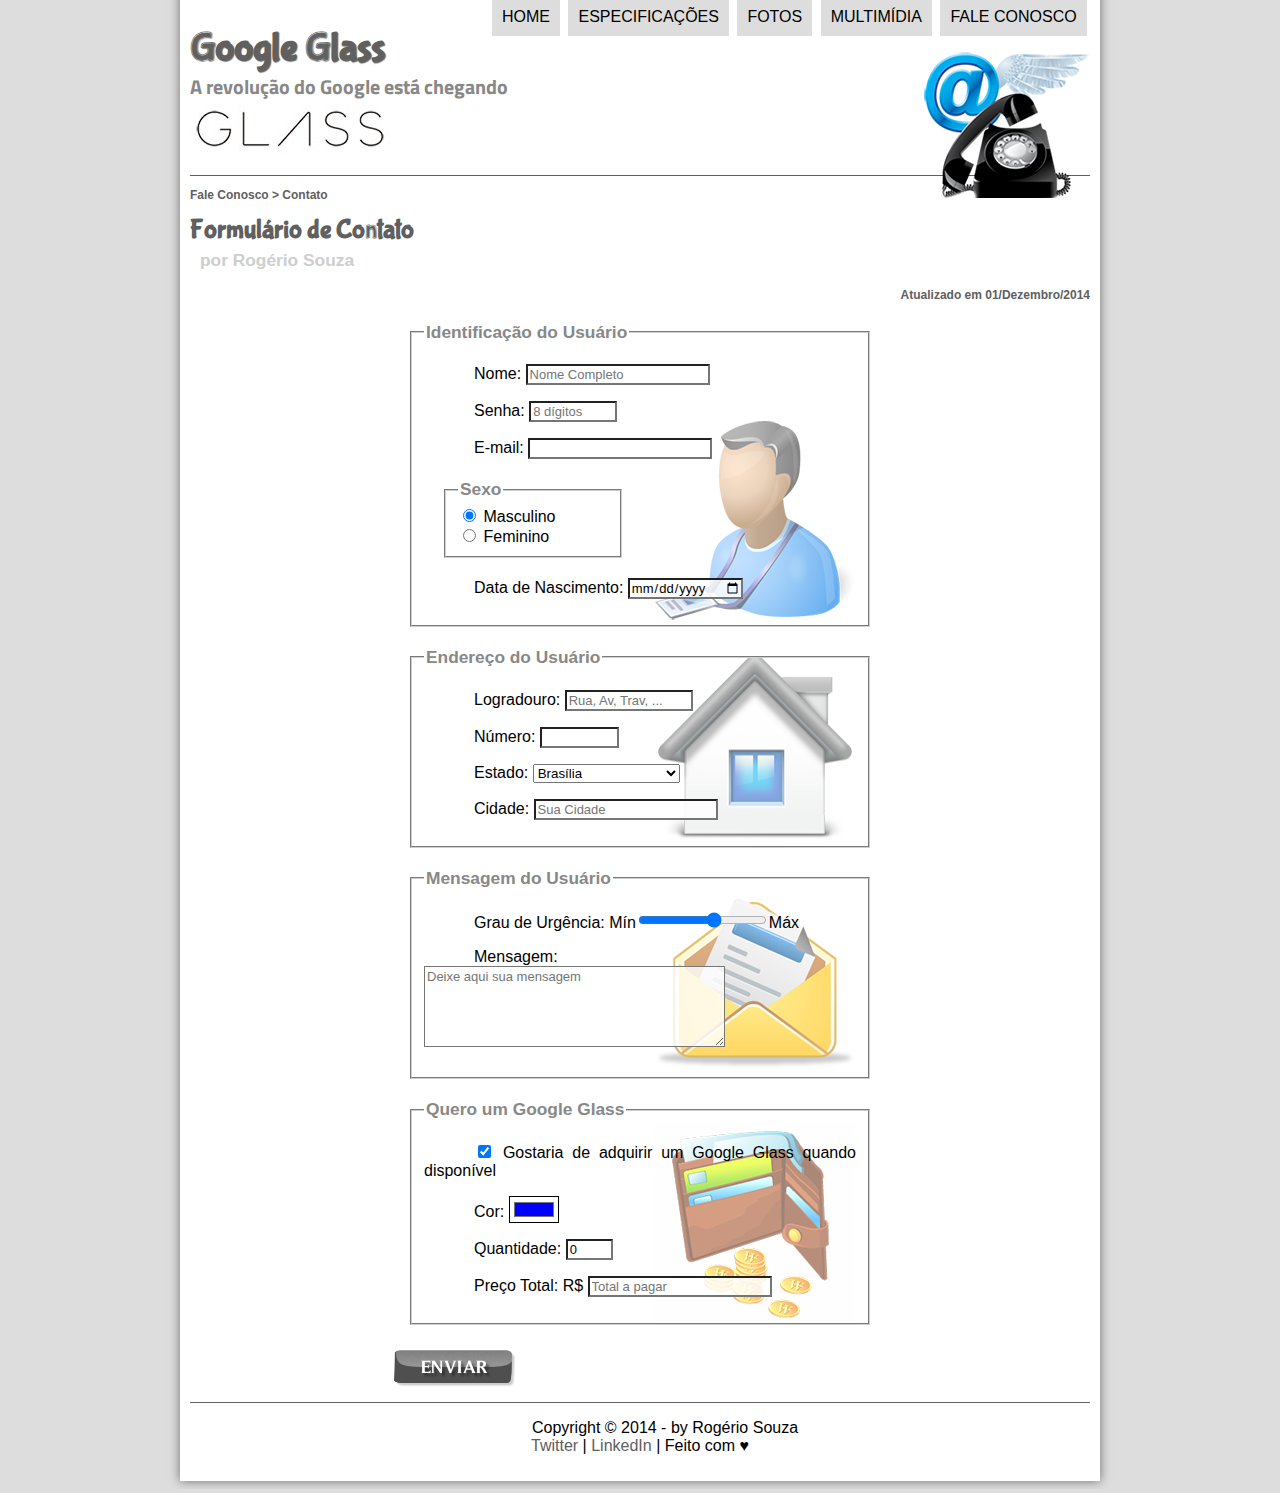
<file: fale-conosco.html>
<!DOCTYPE html>
<html lang="pt-br">
<head>
    <meta charset="UTF-8"/>
    <title>Tudo sobre o Google Glass</title>
    <link rel="stylesheet"  href="css/estilo.css"/>
    <link rel="stylesheet"  href="css/form.css"/>
    <script lang="javascript" src="javascript/funcoes.js"></script>
    <script>
        function calc_total() {
            var qtd = parseInt(document.getElementById('cQtd').value);
            tot = qtd * 1500;
            document.getElementById('cTot').value = tot;
        } 
    </script>
</head>

<body>
<div id="interface">
 
<header id="cabecalho">
   <hgroup>
    <h1>Google Glass</h1>
    <h2>A revolução do Google está chegando</h2>
  </hgroup>
   
<img id="icone" src="imagens/contato.png"/>
<nav id="menu">
 <h1>Menu Principal</h1>
    <ul>
         <li onmouseover="mudaFoto('imagens/home.png')" onmouseout="mudaFoto('imagens/contato.png')"><a href="index.html">Home</a></li>
         <li onmouseover="mudaFoto('imagens/especificacoes.png')" onmouseout="mudaFoto('imagens/contato.png')"><a href="specs.html">Especificações</a></li>
         <li onmouseover="mudaFoto('imagens/fotos.png')" onmouseout="mudaFoto('imagens/contato.png')"><a href="fotos.html">Fotos</a></li>
         <li onmouseover="mudaFoto('imagens/multimidia.png')" onmouseout="mudaFoto('imagens/contato.png')"><a href="multimidia.html">Multimídia</a></li>
         <li onmouseover="mudaFoto('imagens/contato.png')" onmouseout="mudaFoto('imagens/contato.png')"><a href="fale-conosco.html">Fale conosco</a></li>
    </ul>
</nav>
</header>

<section id="corpo-full">
    <article id="noticia-principal">
        <header id="cabecalho-artigo">
            <hgroup>
                <h3>Fale Conosco > Contato</h3>
                <h1>Formulário de Contato</h1>
                <h2>por Rogério Souza</h2>
                <h3 class="direita">Atualizado em 01/Dezembro/2014</h3>
            </hgroup>
        </header>
        
<form method="post" id="fContato" action="mailto:rogerio_dsouza@hotmail.com" oninput="calc_total();">
<fieldset id="usuario"><legend>Identificação do Usuário</legend>
    <p><label for="cNome">Nome: </label>
    <input type="text" name="tNome" id="cNome" size="20" maxlength="30" placeholder="Nome Completo"/></p>
    <p><label for="cSenha">Senha: </label>
    <input type="password" name="tSenha" id="cSenha" size="8" maxlength="8" placeholder="8 dígitos"/></p>
    <p><label for="cMail">E-mail: </label>
    <input type="email" name="tMail" id="cMail" size="20" maxlength="40"/></p>
    <fieldset id="sexo"><legend>Sexo</legend>
        <input type="radio" name="tSexo" id="cMasc" checked/> <label for="cMasc">Masculino</label><br/>
        <input type="radio" name="tSexo" id="cFem" /> <label for="cFem">Feminino</label>
    </fieldset>
    <p>Data de Nascimento: <input type="date" name="tNasc" id="cNasc"/></p>
</fieldset>

<fieldset id="endereco"><legend>Endereço do Usuário</legend>
    <p><label for="cRua">Logradouro: </label>
    <input type="text" name="tRua" id="cRua" size="13" maxlength="80" placeholder="Rua, Av, Trav, ..."/></p>
    <p><label for="cNum">Número: </label>
    <input type="number" name="tNum" id="cNum" min="0" max="99999"/></p>
    <p><label for="cEst">Estado:</label>
    <select name="tEst" id="cEst">
       <optgroup label="Região Sudeste">
            <option value="RJ">Rio de Janeiro</option>
            <option value="SP">São Paulo</option>
            <option value="MG">Minas Gerais</option>
        </optgroup>
        <optgroup label="Região Sul">
            <option value="PR">Paraná</option>
            <option value="SC">Santa Catarina</option>
            <option value="RS">Rio Grande do Sul</option>
        </optgroup>
        <optgroup label="Região Centro-Oeste">
            <option value="BSB" selected>Brasília</option>
        </optgroup>
        
    </select></p>
    <p><label for="cCid">Cidade:</label>
    <input type="text" name="tCid" id="cCid" maxlength="40" size="20" placeholder="Sua Cidade" list="cidades"/></p>
    <datalist id="cidades">
        <option value="Rio de Janeiro"></option>
        <option value="Nova Iguaçu"></option>
        <option value="Niterói"></option>
        <option value="Belford Roxo"></option>
    </datalist>
</fieldset>

<fieldset id="mensagem"><legend>Mensagem do Usuário</legend>
    <p><label for="cUrg">Grau de Urgência:</label>
        Mín<input type="range" name="tUrg" id="cUrg" min="0" max="10" step="2"/>Máx</p>
    <p><label for="cMsg">Mensagem:</label>
    <textarea name="tMsg" id="cMsg" cols="35" rows="5" placeholder="Deixe aqui sua mensagem"></textarea></p>
</fieldset>

<fieldset id="pedido"><legend>Quero um Google Glass</legend>
    <p><input type="checkbox" name="tPed" id="cPed" checked/>
    <label for="cPed">Gostaria de adquirir um Google Glass quando disponível</label></p>
    <p><label for="cCor">Cor:</label>
    <input type="color" name="tCor" id="cCor" value="#0000FF"/></p>
    <p><label for="cQtd">Quantidade:</label>
    <input type="number" name="tQtd" id="cQtd" min="0" max="5" value="0"/></p>
    <p><label for="cTot">Preço Total: R$</label>
    <input type="text" name="tTot" id="cTot" placeholder="Total a pagar" readonly/></p>
</fieldset>

 <input type="image" name="tEnviar" src="imagens/botao-enviar.png"/>

 </form>

 </article>
</section>

<footer id="rodape">
<p>Copyright &copy; 2014 - by Rogério Souza<br/>
<a href="https://twitter.com/roggeriod" target="_blank">Twitter</a> | 
<a href="http://br.linkedin.com/pub/rogerio-souza/85/6b6/953/" target="_blank">LinkedIn</a> | Feito com &hearts;</p>
</footer>
</div>
</body> 
</html>
</file>
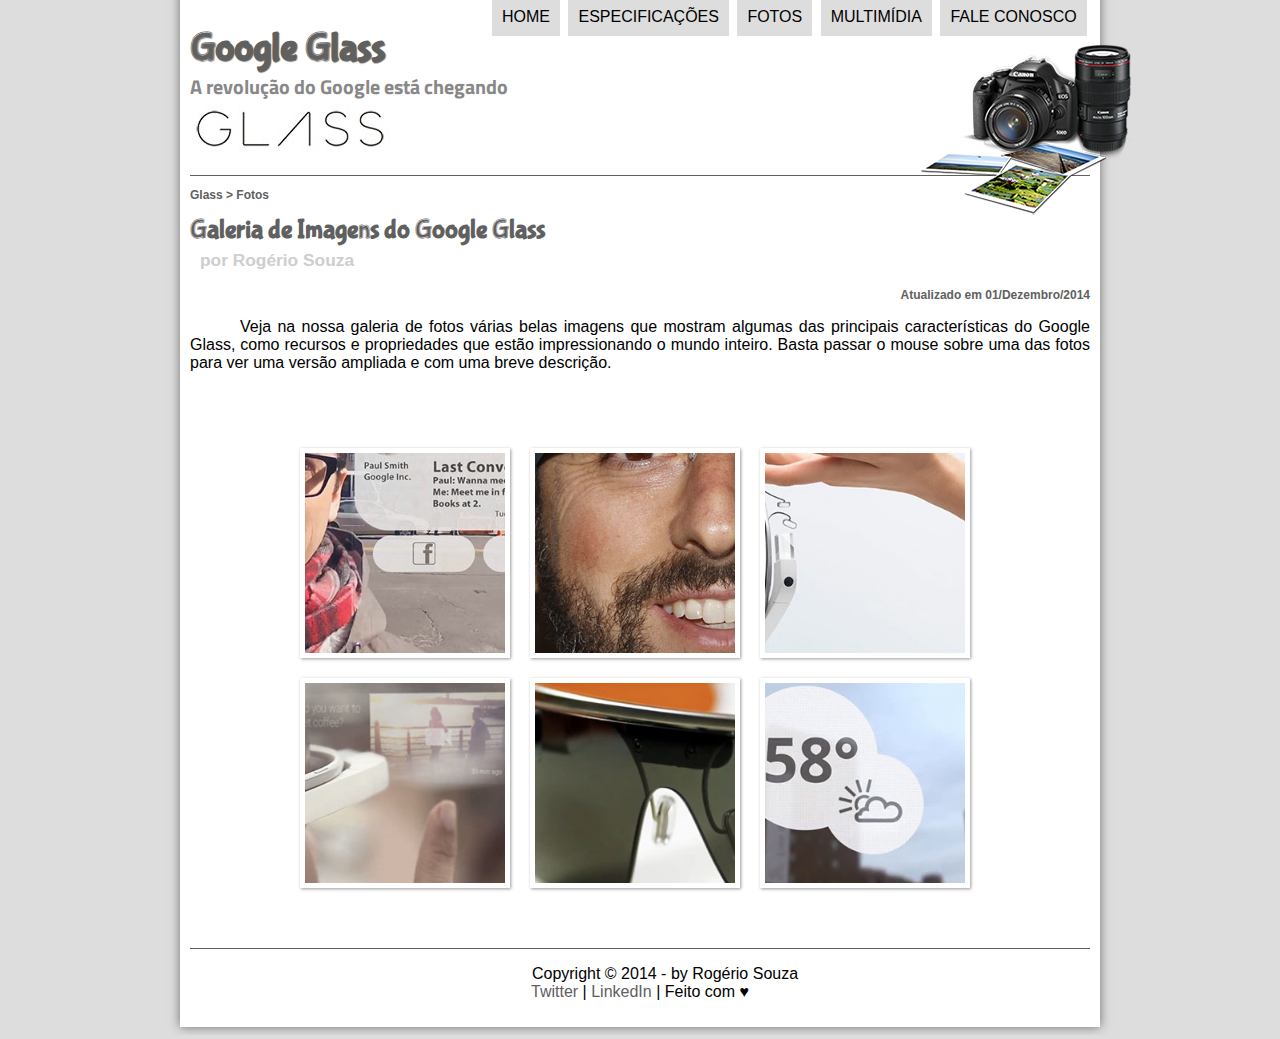
<file: fotos.html>
<!DOCTYPE html>
<html lang="pt-br">
<head>
    <meta charset="UTF-8"/>
    <title>Tudo sobre o Google Glass</title>
    <link rel="stylesheet"  href="css/estilo.css"/>
    <link rel="stylesheet"  href="css/fotos.css"/>
    <script lang="javascript" src="javascript/funcoes.js"></script>
</head>

<body>
<div id="interface">
 
<header id="cabecalho">
   <hgroup>
    <h1>Google Glass</h1>
    <h2>A revolução do Google está chegando</h2>
  </hgroup>
   
<img id="icone" src="imagens/fotos.png"/>
<nav id="menu">
 <h1>Menu Principal</h1>
    <ul>
         <li onmouseover="mudaFoto('imagens/home.png')" onmouseout="mudaFoto('imagens/fotos.png')"><a href="index.html">Home</a></li>
         <li onmouseover="mudaFoto('imagens/especificacoes.png')" onmouseout="mudaFoto('imagens/fotos.png')"><a href="specs.html">Especificações</a></li>
         <li onmouseover="mudaFoto('imagens/fotos.png')" onmouseout="mudaFoto('imagens/fotos.png')"><a href="fotos.html">Fotos</a></li>
         <li onmouseover="mudaFoto('imagens/multimidia.png')" onmouseout="mudaFoto('imagens/fotos.png')"><a href="multimidia.html">Multimídia</a></li>
         <li onmouseover="mudaFoto('imagens/contato.png')" onmouseout="mudaFoto('imagens/fotos.png')"><a href="fale-conosco.html">Fale conosco</a></li>
    </ul>
</nav>
</header>

<section id="corpo-full">
    <article id="noticia-principal">
        <header id="cabecalho-artigo">
            <hgroup>
                <h3>Glass > Fotos</h3>
                <h1>Galeria de Imagens do Google Glass</h1>
                <h2>por Rogério Souza</h2>
                <h3 class="direita">Atualizado em 01/Dezembro/2014</h3>
            </hgroup>
        </header>

<p>Veja na nossa galeria de fotos várias belas imagens que mostram algumas das principais características do Google Glass, como recursos e propriedades que estão impressionando o mundo inteiro. Basta passar o mouse sobre uma das fotos para ver uma versão ampliada e com uma breve descrição.</p>

<ul id="album-fotos">
    <li id="foto01"><span>Agenda e lembretes</span></li>
    <li id="foto02"><span>Sergey Brin usando o Glass</span></li>
    <li id="foto03"><span>Leve e compacto</span></li>
    <li id="foto04"><span>Sensação de uma tela de 50"</span></li>
    <li id="foto05"><span>Vários tipos de lente</span></li>
    <li id="foto06"><span>Informações importantes</span></li>
</ul>
   
    </article>
</section>

<footer id="rodape">
<p>Copyright &copy; 2014 - by Rogério Souza<br/>
<a href="https://twitter.com/roggeriod" target="_blank">Twitter</a> | 
<a href="http://br.linkedin.com/pub/rogerio-souza/85/6b6/953/" target="_blank">LinkedIn</a> | Feito com &hearts;</p>
</footer>
</div>
</body> 
</html>
</file>
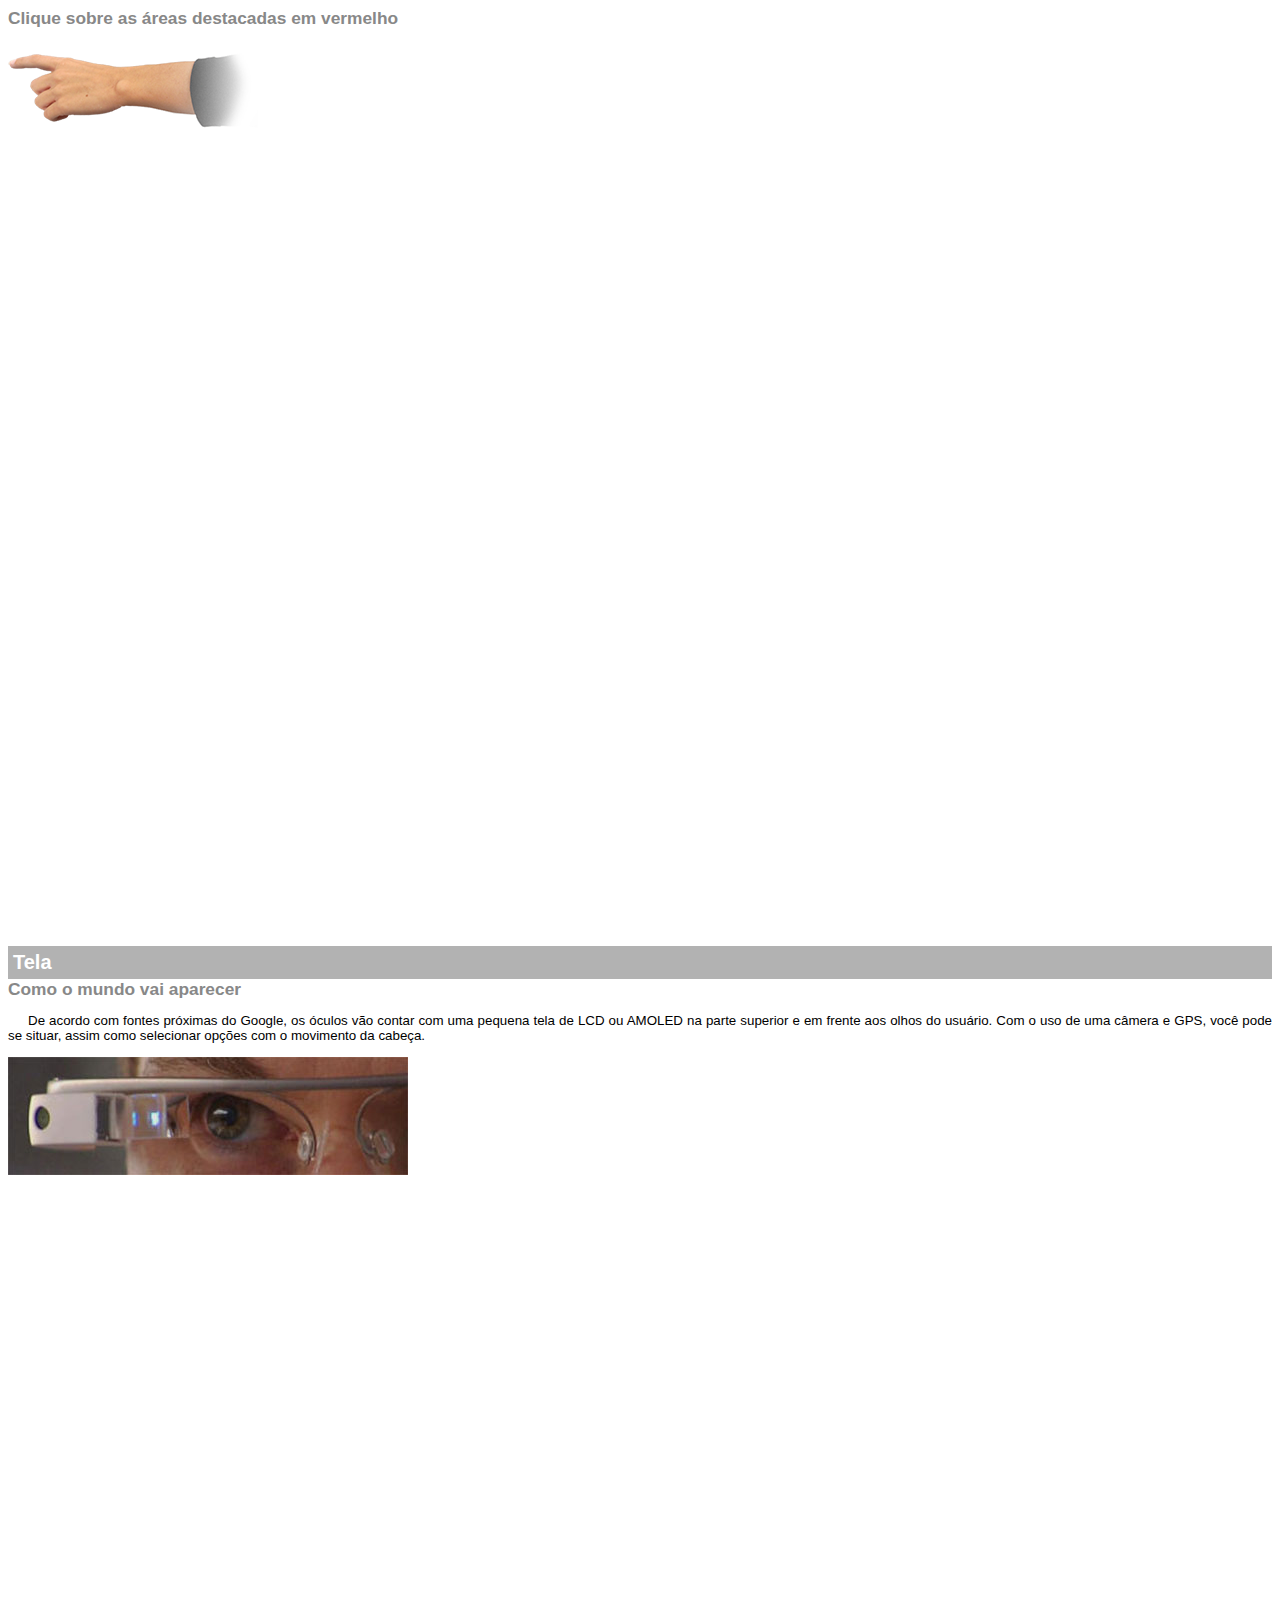
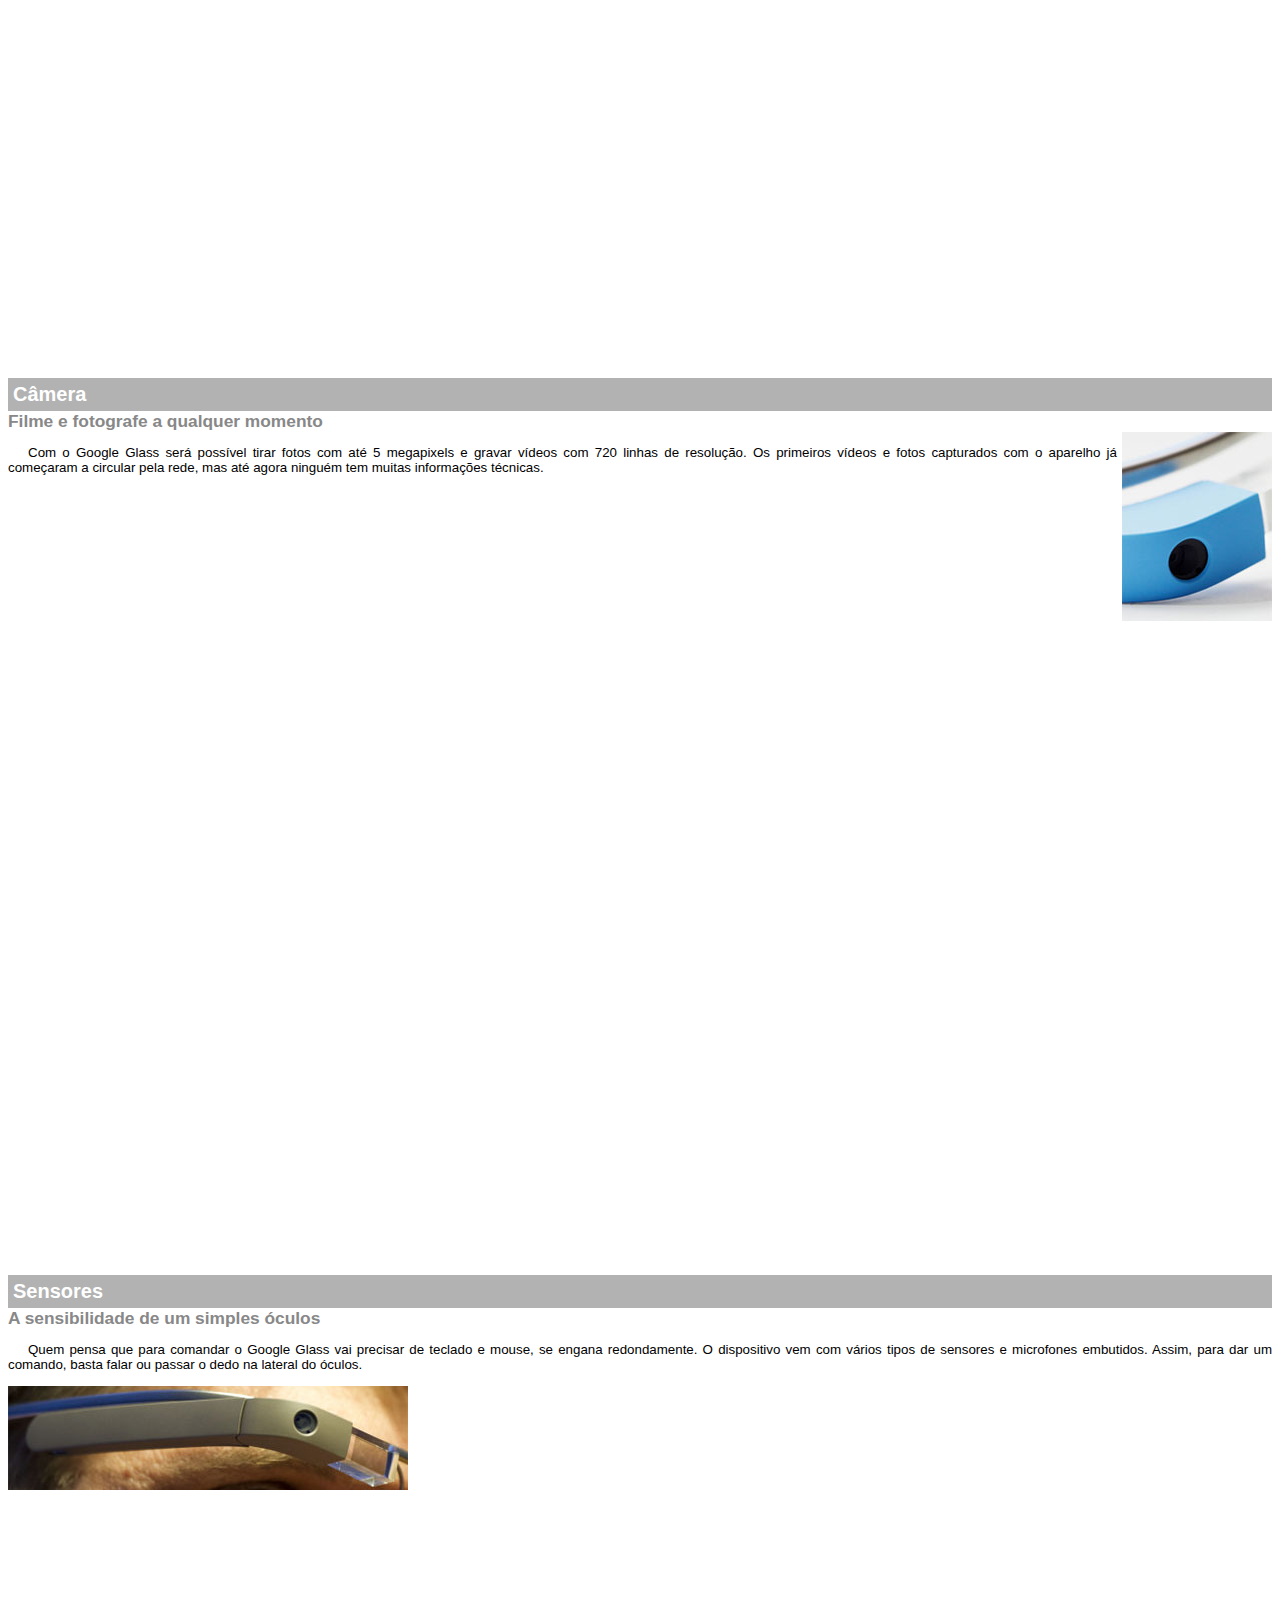
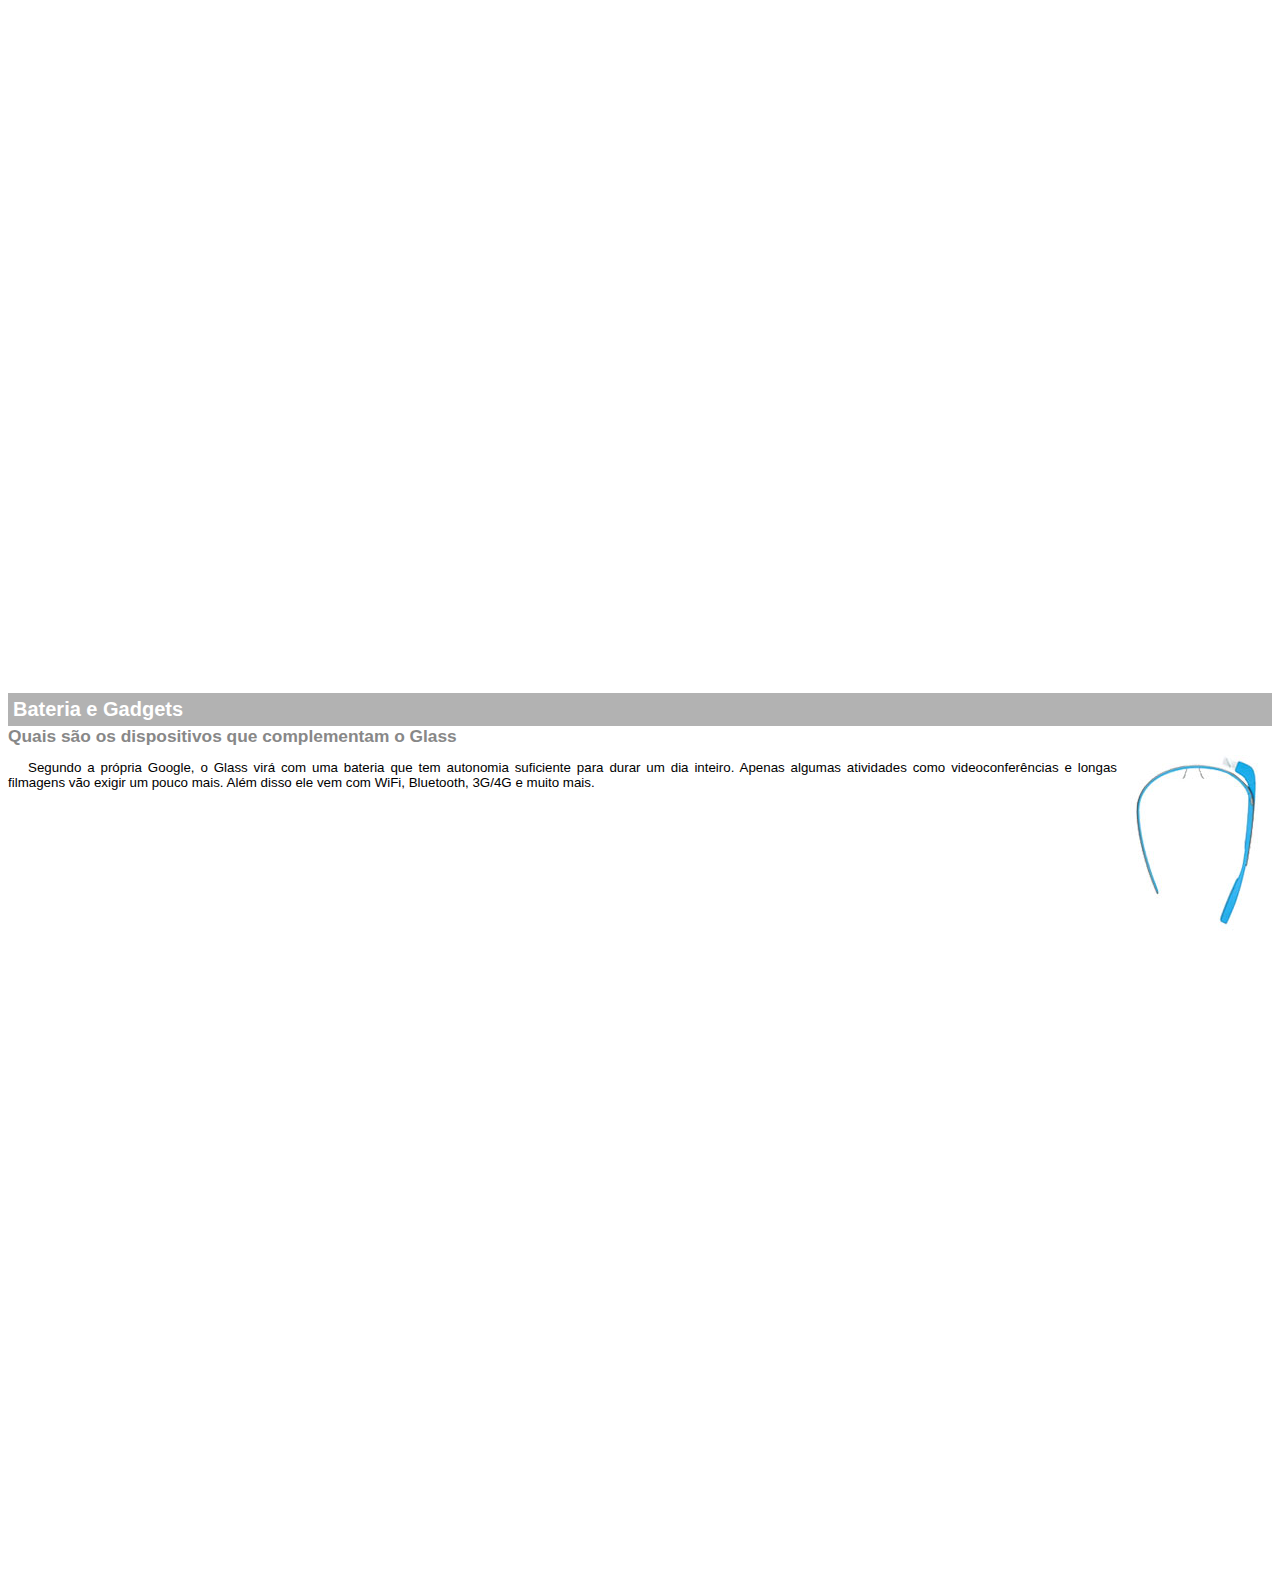
<file: google-glass.html>
<!DOCTYPE html>
<html>
<head>
    <meta charset="UTF-8"/>
    <title>Informações sobre o Google Glass</title>
    <style>
        body {
            font-family: Arial;
            font-size: 10pt;
        }
        p {
            text-align: justify;
            text-indent: 20px;
        }
        article h1 {
            font-size: 15pt;
            color: #ffffff;
            background-color: rgba(0,0,0,.3);
            padding: 5px;
            margin: 0px;
        }
        article h2 {
            font-size: 13pt;
            color: #888888;
            margin: 0px;
        }
        article {
            margin-bottom: 800px;
        }
        
        img.img-dir {
            display: block;
            float: right;
            margin-left: 5px;
        }
    </style>
 </head>

<body>

<article id="topo">
<header>
    <h2>Clique sobre as áreas destacadas em vermelho</h2>
</header>
<img src="imagens/mao.png" alt="Mão apontando para esquerda"/>
</article>

<article id="tela">
<header>
    <h1>Tela</h1>
    <h2>Como o mundo vai aparecer</h2>
</header>
<p>De acordo com fontes próximas do Google, os óculos vão contar com uma pequena tela de LCD ou AMOLED na parte superior e em frente aos olhos do usuário. Com o uso de uma câmera e GPS, você pode se situar, assim como selecionar opções com o movimento da cabeça.</p>
<img src="imagens/det-tela.jpg" alt="Tela do Google Glass"/>
</article>

<article id="camera">
<header>
    <h1>Câmera</h1>
    <h2>Filme e fotografe a qualquer momento</h2>
</header>
<img src="imagens/det-camera.jpg" class="img-dir" alt="Cãmera do Google Glass"/>
<p>Com o Google Glass será possível tirar fotos com até 5 megapixels e gravar vídeos com 720 linhas de resolução. Os primeiros vídeos e fotos capturados com o aparelho já começaram a circular pela rede, mas até agora ninguém tem muitas informações técnicas.</p></article>

<article id="sensores">
<header>
    <h1>Sensores</h1>
    <h2>A sensibilidade de um simples óculos</h2>
</header>
<p>Quem pensa que para comandar o Google Glass vai precisar de teclado e mouse, se engana redondamente. O dispositivo vem com vários tipos de sensores e microfones embutidos. Assim, para dar um comando, basta falar ou passar o dedo na lateral do óculos.</p>
<img src="imagens/det-touch.jpg" alt="Sensores do Goolgle Glass"/>
</article>

<article id="gadgets">
<header>
    <h1>Bateria e Gadgets</h1>
    <h2>Quais são os dispositivos que complementam o Glass</h2>
</header>
<img src="imagens/det-bateria.jpg"  class="img-dir" alt="Bateria e Gadgets do Google Glass"/>
<p>Segundo a própria Google, o Glass virá com uma bateria que tem autonomia suficiente para durar um dia inteiro. Apenas algumas atividades como videoconferências e longas filmagens vão exigir um pouco mais. Além disso ele vem com WiFi, Bluetooth, 3G/4G e muito mais.</p>
</article>

</body>
</html>
</file>
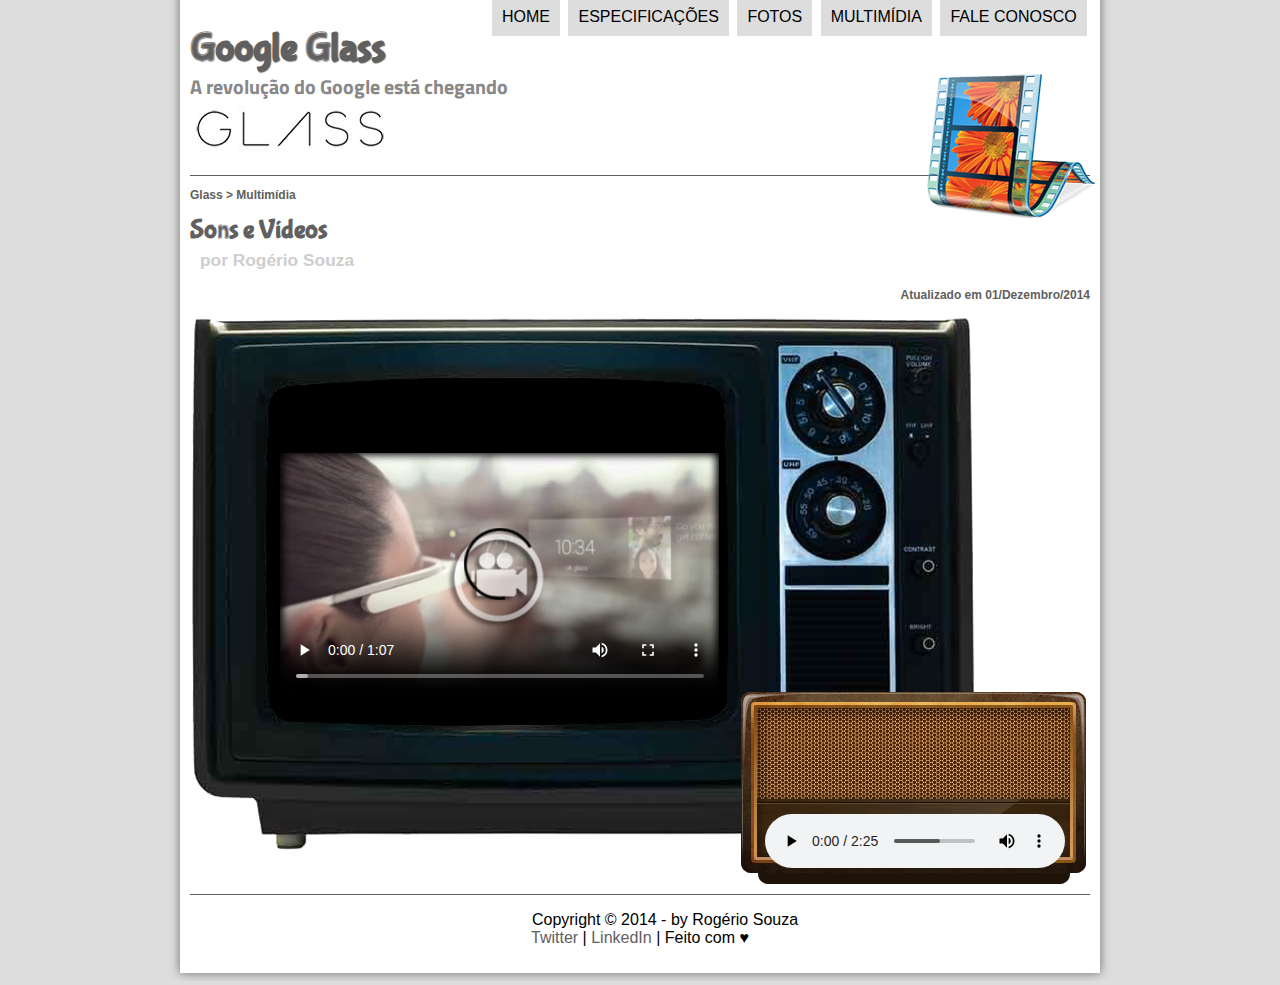
<file: multimidia.html>
<!DOCTYPE html>
<html lang="pt-br">
<head>
    <meta charset="UTF-8"/>
    <title>Tudo sobre o Google Glass</title>
    <link rel="stylesheet"  href="css/estilo.css"/>
    <link rel="stylesheet"  href="css/media.css"/>
    <script lang="javascript" src="javascript/funcoes.js"></script>
</head>

<body>
<div id="interface">
 
<header id="cabecalho">
   <hgroup>
    <h1>Google Glass</h1>
    <h2>A revolução do Google está chegando</h2>
  </hgroup>
   
<img id="icone" src="imagens/multimidia.png"/>
<nav id="menu">
 <h1>Menu Principal</h1>
    <ul>
         <li onmouseover="mudaFoto('imagens/home.png')" onmouseout="mudaFoto('imagens/multimidia.png')"><a href="index.html">Home</a></li>
         <li onmouseover="mudaFoto('imagens/especificacoes.png')" onmouseout="mudaFoto('imagens/multimidia.png')"><a href="specs.html">Especificações</a></li>
         <li onmouseover="mudaFoto('imagens/fotos.png')" onmouseout="mudaFoto('imagens/multimidia.png')"><a href="fotos.html">Fotos</a></li>
         <li onmouseover="mudaFoto('imagens/multimidia.png')" onmouseout="mudaFoto('imagens/multimidia.png')"><a href="multimidia.html">Multimídia</a></li>
         <li onmouseover="mudaFoto('imagens/contato.png')" onmouseout="mudaFoto('imagens/multimidia.png')"><a href="fale-conosco.html">Fale conosco</a></li>
    </ul>
</nav>
</header>

<section id="corpo-full">
    <article id="noticia-principal">
        <header id="cabecalho-artigo">
            <hgroup>
                <h3>Glass > Multimídia</h3>
                <h1>Sons e Vídeos</h1>
                <h2>por Rogério Souza</h2>
                <h3 class="direita">Atualizado em 01/Dezembro/2014</h3>
            </hgroup>
        </header>
    <div id="tv-radio">
        <audio id="musica" controls="controls">
            <source src="media/hello-dolly.mp3" type="audio/mpeg"/>
            <source src="" type="audio/x-aac">
            <source src="" type="audio/ogg">
            Desculpe, mas não foi possível carregar o áudio.
        </audio>
        <video id="filme" controls="controls" poster="imagens/video-mini03.jpg">
           <source src="media/getting-started.mp4" type="video/mp4"/>
           <source src="" type="video/webm"/>
           <source src="" type="video/ogg"> 
           Desculpe, mas não foi possível carregar o vídeo.
        </video>
    </div>

    </article>
</section>

<footer id="rodape">
<p>Copyright &copy; 2014 - by Rogério Souza<br/>
<a href="https://twitter.com/roggeriod" target="_blank">Twitter</a> | 
<a href="http://br.linkedin.com/pub/rogerio-souza/85/6b6/953/" target="_blank">LinkedIn</a> | Feito com &hearts;</p>
</footer>
</div>
</body> 
</html>
</file>
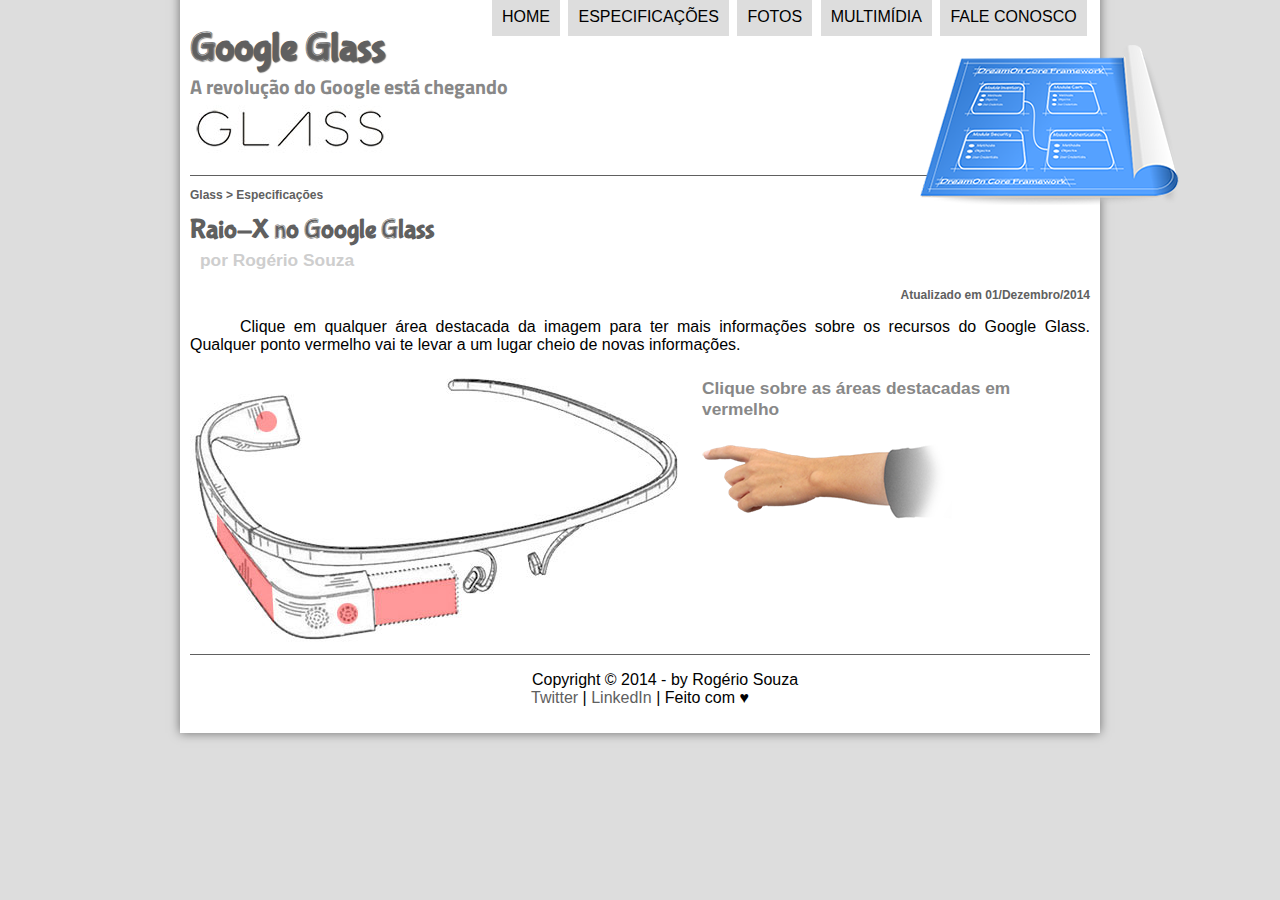
<file: specs.html>
<!DOCTYPE html>
<html lang="pt-br">
<head>
    <meta charset="UTF-8"/>
    <title>Tudo sobre o Google Glass</title>
    <link rel="stylesheet"  href="css/estilo.css"/>
    <link rel="stylesheet" href="css/specs.css"/>
    <script lang="javascript" src="javascript/funcoes.js"></script>
</head>

<body>
<div id="interface">
 
<header id="cabecalho">
   <hgroup>
    <h1>Google Glass</h1>
    <h2>A revolução do Google está chegando</h2>
  </hgroup>
   
<img id="icone" src="imagens/especificacoes.png"/>
<nav id="menu">
 <h1>Menu Principal</h1>
    <ul>
         <li onmouseover="mudaFoto('imagens/home.png')" onmouseout="mudaFoto('imagens/especificacoes.png')"><a href="index.html">Home</a></li>
         <li onmouseover="mudaFoto('imagens/especificacoes.png')" onmouseout="mudaFoto('imagens/especificacoes.png')"><a href="specs.html">Especificações</a></li>
         <li onmouseover="mudaFoto('imagens/fotos.png')" onmouseout="mudaFoto('imagens/especificacoes.png')"><a href="fotos.html">Fotos</a></li>
         <li onmouseover="mudaFoto('imagens/multimidia.png')" onmouseout="mudaFoto('imagens/especificacoes.png')"><a href="multimidia.html">Multimídia</a></li>
         <li onmouseover="mudaFoto('imagens/contato.png')" onmouseout="mudaFoto('imagens/especificacoes.png')"><a href="fale-conosco.html">Fale conosco</a></li>
    </ul>
</nav>
</header>

<section id="corpo-full">
    <article id="noticia-principal">
        <header id="cabecalho-artigo">
            <hgroup>
                <h3>Glass > Especificações</h3>
                <h1>Raio-X no Google Glass</h1>
                <h2>por Rogério Souza</h2>
                <h3 class="direita">Atualizado em 01/Dezembro/2014</h3>
            </hgroup>
        </header>

<p>Clique em qualquer área destacada da imagem para ter mais informações sobre os recursos do Google Glass. Qualquer ponto vermelho vai te levar a um lugar cheio de novas informações.</p>

<section id="conteudo">
    <img src="imagens/glass-esquema-marcado.jpg" usemap="#meumapa"/>
    <map name="meumapa">
        <area shape="rect" coords="178,193,266,255" href="google-glass.html#tela" target="janela"/>
        <area shape="circle" coords="158,243,11" href="google-glass.html#camera" target="janela"/>
        <area shape="circle" coords="76,52,10" href="google-glass.html#gadgets" target="janela" />
        <area shape="poly" coords="28,146,81,217,82,250,26,165" href="google-glass.html#sensores" target="janela" />
    </map>
    <iframe src="google-glass.html" name="janela" id="frame-spec"></iframe>
</section>
    </article>
</section>

<footer id="rodape">
<p>Copyright &copy; 2014 - by Rogério Souza<br/>
<a href="https://twitter.com/roggeriod" target="_blank">Twitter</a> | 
<a href="http://br.linkedin.com/pub/rogerio-souza/85/6b6/953/" target="_blank">LinkedIn</a> | Feito com &hearts;</p>
</footer>
</div>
</body> 
</html>
</file>
<file: css/estilo.css>
@charset "UTF-8";
@import url(http://fonts.googleapis.com/css?family=Titillium+Web);
@font-face {
    font-family: 'FonteLogo';
    src: url("../_fonts/bubblegum-sans-regular.otf");
}

body {
      font-family: Arial, sans-serif;
      background-color: #dddddd;
      color: rgba(0,0,0,1);
}

div#interface {
    width: 900px;
    background-color: #ffffff;
    margin: -20px auto 0px auto;
    box-shadow: 0px 0px 10px rgba(0,0,0,.5);
    padding: 10px;
}
    
p {
   text-align: justify;
   text-indent: 50px;
}

a {
    color: #606060;
    text-decoration: none;
}

a:hover {
    text-decoration: underline;
}

header#cabecalho img#icone {
    position: absolute;
    left: 920px;
    top: 45px;
}

header#cabecalho {
    border-bottom: 1px #606060 solid;
    height: 150px;
    background: url("../_imagens/glass-logo-peq.jpg") no-repeat 0px 80px;
    
}

header#cabecalho h1 {
    font-family: 'FonteLogo', sans-serif;
    font-size: 30pt;
    color: #606060;
    text-shadow: 1px 1px 1px rgba(0,0,0,.6);
    padding: 0px;
    margin-bottom: 0px;
}

header#cabecalho h2 {
    font-family: 'Titillium Web', sans-serif;
    color: #888888;
    font-size: 15pt;
    padding: 0px;
    margin-top: 0px;
}

/* Formatação de imagens com legendas */

figure.foto-legenda {
    position: relative;
    border: 8px solid white;
    box-shadow: 1px 1px 4px black;
}

figure.foto-legenda img {
    width: 100%;
    height: 100%;
}

figure.foto-legenda figcaption {
    opacity: 0;
    position: absolute;
    top: 0px;
    background-color: rgba(0,0,0,0.4);
    color: white;
    width: 100%;
    height: 100%;
    padding: 10px;
    box-sizing: border-box;
    transition: opacity 1s;
        
}

figure.foto-legenda figcaption:hover {
    opacity: 1;
}

/* Formatação do Menu*/

nav#menu {
    display: block;
}

nav#menu ul {
    list-style: none;
    text-transform: uppercase;
    position: absolute;
    top: -20px;
    left: 450px;
}

nav#menu li {
    display: inline-block;
    background-color: #dddddd;
    padding: 10px;
    margin: 2px;
    transition: background-color 1s;
}

nav#menu li:hover {
    background-color: #606060;
}

nav#menu h1 {
    display: none;
}

nav#menu a {
    color: #000000;
    text-decoration: none;
}

nav#menu a:hover {
    color: #ffffff;
    text-decoration: underline;
}

section#corpo {
    display: block;
    width: 500px;
    float: left;
    border-right: 1px solid #606060;
    padding: 15px;
    
}

article#noticia-principal h2 {
    font-size: 13pt;
    color: #606060;
    background-color: #dddddd;
    padding: 5px 0px 5px 10px;
    margin: 10px 0px 10px 0px;
}

header#cabecalho-artigo h1 {
    font-family: 'FonteLogo', sans-serif;
    font-size: 20pt;
    color: #606060;
    margin-bottom: 0px;
    margin-top: 0px;
}

.direita {
    text-align: right;
}

header#cabecalho-artigo h2 {
    font-size: 13pt;
    color: #cecece;
    background-color: #ffffff;
    margin: 0px;
}

header#cabecalho-artigo h3 {
    font-size: 12px;
    color: #606060;
}

table#tabelaspec {
    border: 1px solid #606060;
    border-spacing: 0px;
    margin-left: auto;
    margin-right: auto;
}

table#tabelaspec td {
    border: 1px solid #606060;
    padding: 10px;
    text-align: center;
    vertical-align: middle;
}

table#tabelaspec td.ce {
    color: #ffffff;
    background-color: #606060;
    vertical-align: top;
    font-weight: bold;
}

table#tabelaspec td.cd {
    background-color: #cecece;
}

table#tabelaspec caption {
    color: #888888;
    font-size: 13pt;
    font-weight: bolder;
}

table#tabelaspec caption span {
    display: block;
    float: right;
    color: #000000;
    font-size: 8pt;
    margin-top: 10px;
    
}


aside#lateral {
    display: block;
    width: 340px;
    float: right;
    background-color: #dddddd;
    padding: 10px;
    margin-top: 10px;
    box-shadow: 2px 2px 2px rgba(0,0,0,.5);
}

aside#lateral h1 {
    font-family: 'FonteLogo', sans-serif;
    font-size: 20px;
    color: #606060;
    margin-top: 0px;
}

aside#lateral h2 {
    background-color: #606060;
    font-size: 13pt;
    color: #ffffff;
    padding: 5px;

}

footer#rodape {
    clear: both;
    border-top: 1px solid #606060;
}

footer#rodape p {
    text-align: center;
}
</file>
<file: css/form.css>
@charset "UTF-8";

form {
    width: 500px;
    margin: auto;
}

input, textarea{
    font-family: sans-serif;
    font-weight: normal;
    font-size: 13px;
    background-color: rgba(255,255,255,.8);
}

input:hover, textarea:hover {
    background-color: #dddddd;
}

legend {
    color: #888888;
    font-weight: bold;
    font-size: 13pt;
    font-family: sans-serif;
}

fieldset {
    border-color: #cecece;
    margin: 20px;
}

fieldset#sexo {
    width: 150px;
}

fieldset#usuario {
    background: url("../imagens/icone-contato.png") no-repeat 95% 95% ;
}

fieldset#endereco {
    background: url("../imagens/icone-endereco.png") no-repeat 95% 95% ;
}

fieldset#mensagem {
    background: url("../imagens/icone-mensagem.png") no-repeat 95% 95% ;
}

fieldset#pedido {
    background: url("../imagens/icone-pagamento.png") no-repeat 95% 95% ;
}
</file>
<file: css/fotos.css>
@charset "UTF-8";

ul#album-fotos {
    width: 700px;
    margin: 0 auto;
    padding: 50px;
    overflow: hidden;
    list-style: none;
}

ul#album-fotos li {
    float: left;
    width: 200px;
    height: 200px;
    margin: 10px;
    border: 5px solid #ffffff;
    background-color: #ffffff;
    box-shadow: 1px 1px 3px rgba(0,0,0,.4);
    -webkit-transition: all .4s ease-in;
}

ul#album-fotos li span {
    opacity: 0;
    color: #ffffff;
    text-shadow: 1px 1px 1px #000000;
    background-color: rgba(0,0,0,.3);
    font-size: 9pt;
    line-height: 370px;
    padding: 5px;
}

ul#album-fotos li:hover {
    -webkit-transform: scale(1.5);
}

ul#album-fotos li:hover span {
    opacity: 1;
}

ul#album-fotos li#foto01 {
    background: url('../imagens/galeria-01.jpg') no-repeat;
    background-position: 50% 50%;
    background-size: 400px 400px;
    background-color: #ffffff;
}

ul#album-fotos li#foto01:hover {
    background-position: 0px 0px;
    background-size:  200px 200px;
}

ul#album-fotos li#foto02 {
    background: url('../imagens/galeria-02.jpg') no-repeat;
    background-position: 50% 50%;
    background-size: 400px 400px;
    background-color: #ffffff;
}

ul#album-fotos li#foto02:hover {
    background-position: 0px 0px;
    background-size:  200px 200px;
}

ul#album-fotos li#foto03 {
    background: url('../imagens/galeria-03.jpg') no-repeat;
    background-position: 50% 50%;
    background-size: 400px 400px;
    background-color: #ffffff;
}

ul#album-fotos li#foto03:hover {
    background-position: 0px 0px;
    background-size:  200px 200px;
}
ul#album-fotos li#foto04 {
    background: url('../imagens/galeria-04.jpg') no-repeat;
    background-position: 50% 50%;
    background-size: 400px 400px;
    background-color: #ffffff;
}

ul#album-fotos li#foto04:hover {
    background-position: 0px 0px;
    background-size:  200px 200px;
}

ul#album-fotos li#foto05 {
    background: url('../imagens/galeria-05.jpg') no-repeat;
    background-position: 50% 50%;
    background-size: 400px 400px;
    background-color: #ffffff;
}

ul#album-fotos li#foto05:hover {
    background-position: 0px 0px;
    background-size:  200px 200px;
}

ul#album-fotos li#foto06 {
    background: url('../imagens/galeria-06.jpg') no-repeat;
    background-position: 50% 50%;
    background-size: 400px 400px;
    background-color: #ffffff;
}

ul#album-fotos li#foto06:hover {
    background-position: 0px 0px;
    background-size:  200px 200px;
}
</file>
<file: css/media.css>
@charset "UTF-8";

div#tv-radio {
    width: 900px;
    height: 580px;
    margin: auto;
    background: url("../imagens/radio-tv.png") no-repeat;
}

audio#musica {
    display: block;
    position: relative;
    left: 575px;
    top: 500px;
    width: 300px;
}

video#filme {
    display: block;
    position: relative;
    left: 90px;
    top: 85px;
    width: 440px;
}
</file>
<file: css/specs.css>
@charset "UTF-8";

section#conteudo {
    width: 1000px;
    margin: auto;
}

iframe#frame-spec {
    width: 380px;
    height: 280px;
    border: none;
    overflow: hidden;
}

iframe#frame-spec::-webkit-scrollbar {
    display: none;
}
</file>
